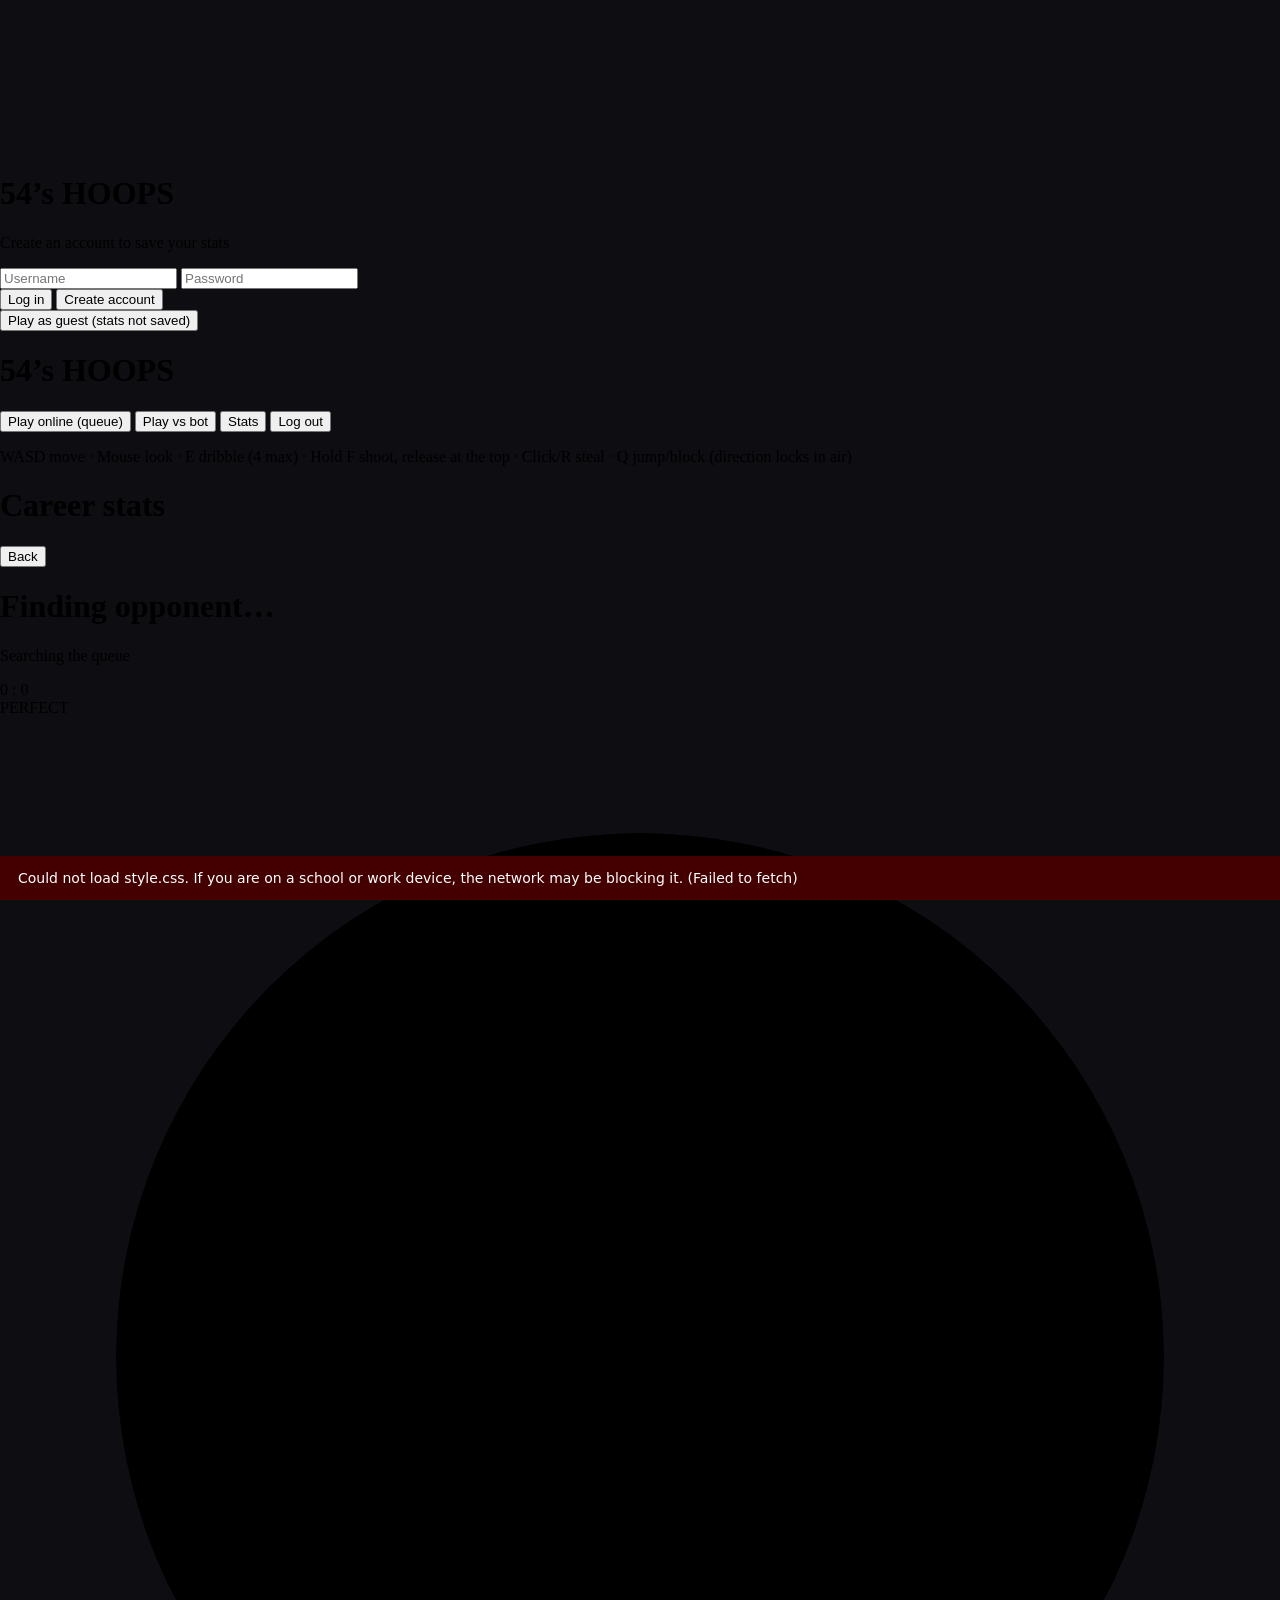
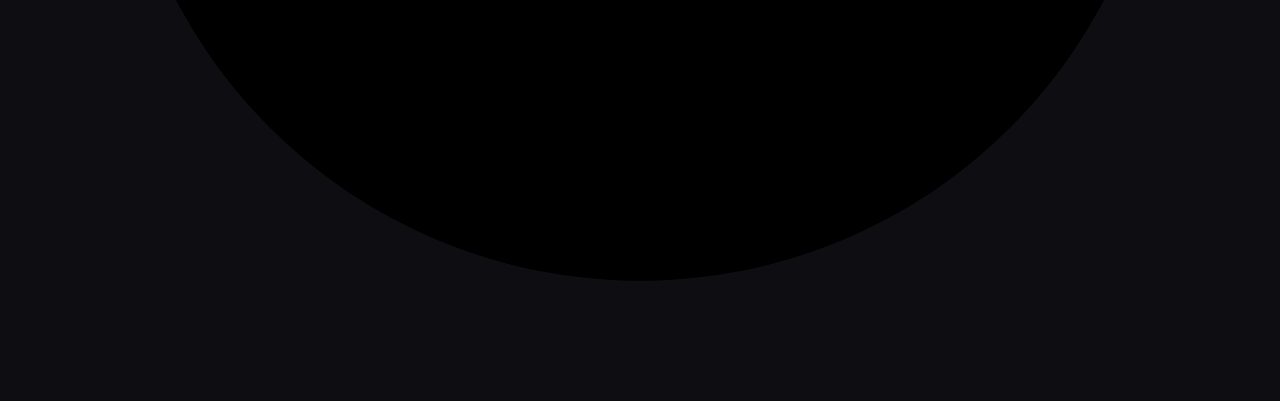
<file: index.html>
<!DOCTYPE html>
<html lang="en">
<head>
<meta charset="utf-8">
<meta name="viewport" content="width=device-width,initial-scale=1">
<title>54’s HOOPS</title>
<!-- Hidden until the stylesheet is loaded so there's no unstyled flash -->
<style>html{background:#0d0d12}body{visibility:hidden;margin:0}</style>
</head>
<body>

<canvas id="c"></canvas>

<!-- LOGIN -->
<div id="auth" class="screen">
  <div class="card">
    <h1>54’s HOOPS</h1>
    <p class="sub">Create an account to save your stats</p>
    <input id="u" placeholder="Username" autocomplete="username" maxlength="20">
    <input id="p" type="password" placeholder="Password" autocomplete="current-password">
    <div class="row">
      <button id="login">Log in</button>
      <button id="reg">Create account</button>
    </div>
    <div id="err"></div>
    <button id="guest" class="ghost">Play as guest (stats not saved)</button>
  </div>
</div>

<!-- MAIN MENU -->
<div id="menu" class="screen hide">
  <div class="card">
    <h1>54’s HOOPS</h1>
    <p class="sub" id="who"></p>
    <button id="online">Play online (queue)</button>
    <button id="bot">Play vs bot</button>
    <button id="stats">Stats</button>
    <button id="out" class="ghost">Log out</button>
    <p class="help">WASD move · Mouse look · E dribble (4 max) · Hold F shoot, release at the top · Click/R steal · Q jump/block (direction locks in air)</p>
  </div>
</div>

<!-- STATS -->
<div id="statp" class="screen hide">
  <div class="card">
    <h1>Career stats</h1>
    <div id="grid"></div>
    <button id="back">Back</button>
  </div>
</div>

<!-- QUEUE -->
<div id="queue" class="screen hide">
  <div class="card">
    <h1>Finding opponent…</h1>
    <p class="sub" id="qt">Searching the queue</p>
    <div class="spinner"></div>
  </div>
</div>

<!-- HUD -->
<div id="hud" class="hide">
  <div id="score"><span id="s0">0</span> : <span id="s1">0</span></div>
  <div id="msg"></div>
  <div id="perfect">PERFECT</div>
  <div id="meter"><div id="fill"></div></div>
  <div id="arc">
    <svg viewBox="0 0 44 44">
      <circle class="bg" cx="22" cy="22" r="18" pathLength="100"></circle>
      <circle id="arcf" cx="22" cy="22" r="18" pathLength="100"></circle>
    </svg>
  </div>
</div>

<!-- Shown only if something fails to load -->
<div id="loaderr" style="display:none;position:fixed;left:0;right:0;bottom:0;z-index:99;padding:14px 18px;background:#400;color:#fff;font:14px system-ui,sans-serif"></div>

<script>
/*
  Loader. raw.githubusercontent.com serves every file as text/plain, and browsers refuse to
  run <script src> / <link rel=stylesheet> with that type. So we fetch() the text instead
  (raw.githubusercontent.com allows this) and inject it into the page ourselves.
*/
(async function () {
  var RAW = 'https://raw.githubusercontent.com/speedrunnerthis/hoops/main/';

  function fail(what, e) {
    console.error(what, e);
    var box = document.getElementById('loaderr');
    box.style.display = 'block';
    box.textContent = 'Could not load ' + what + '. If you are on a school or work device, the network may be blocking it. (' + (e && e.message || e) + ')';
    document.body.style.visibility = 'visible';
  }

  function getText(file) {
    return fetch(RAW + file).then(function (r) {
      if (!r.ok) throw new Error(file + ' returned HTTP ' + r.status);
      return r.text();
    });
  }

  // Normal external libraries (these are served with the right type, so <script src> is fine)
  function lib(src) {
    return new Promise(function (ok, bad) {
      var s = document.createElement('script');
      s.src = src; s.onload = ok;
      s.onerror = function () { bad(new Error('failed: ' + src)); };
      document.head.appendChild(s);
    });
  }

  // 1) CSS from the repo
  try {
    var css = await getText('style.css');
    var st = document.createElement('style');
    st.textContent = css;
    document.head.appendChild(st);
    document.body.style.visibility = 'visible';
  } catch (e) { return fail('style.css', e); }

  // 2) Libraries, in order. three.js is pinned to r128 because script.js uses outputEncoding/sRGBEncoding.
  try {
    await lib('https://cdnjs.cloudflare.com/ajax/libs/three.js/r128/three.min.js');
    await lib('https://www.gstatic.com/firebasejs/10.12.2/firebase-app-compat.js');
    await lib('https://www.gstatic.com/firebasejs/10.12.2/firebase-auth-compat.js');
    await lib('https://www.gstatic.com/firebasejs/10.12.2/firebase-firestore-compat.js');
    await lib('https://www.gstatic.com/firebasejs/10.12.2/firebase-database-compat.js');
  } catch (e) { return fail('a library (three.js / Firebase)', e); }

  // 3) Game code from the repo, run as a normal classic script
  try {
    var code = await getText('script.js');
    var sc = document.createElement('script');
    sc.textContent = code + '\n//# sourceURL=hoops/script.js';
    document.body.appendChild(sc);
  } catch (e) { return fail('script.js', e); }
})();
</script>
</body>
</html>
</file>
